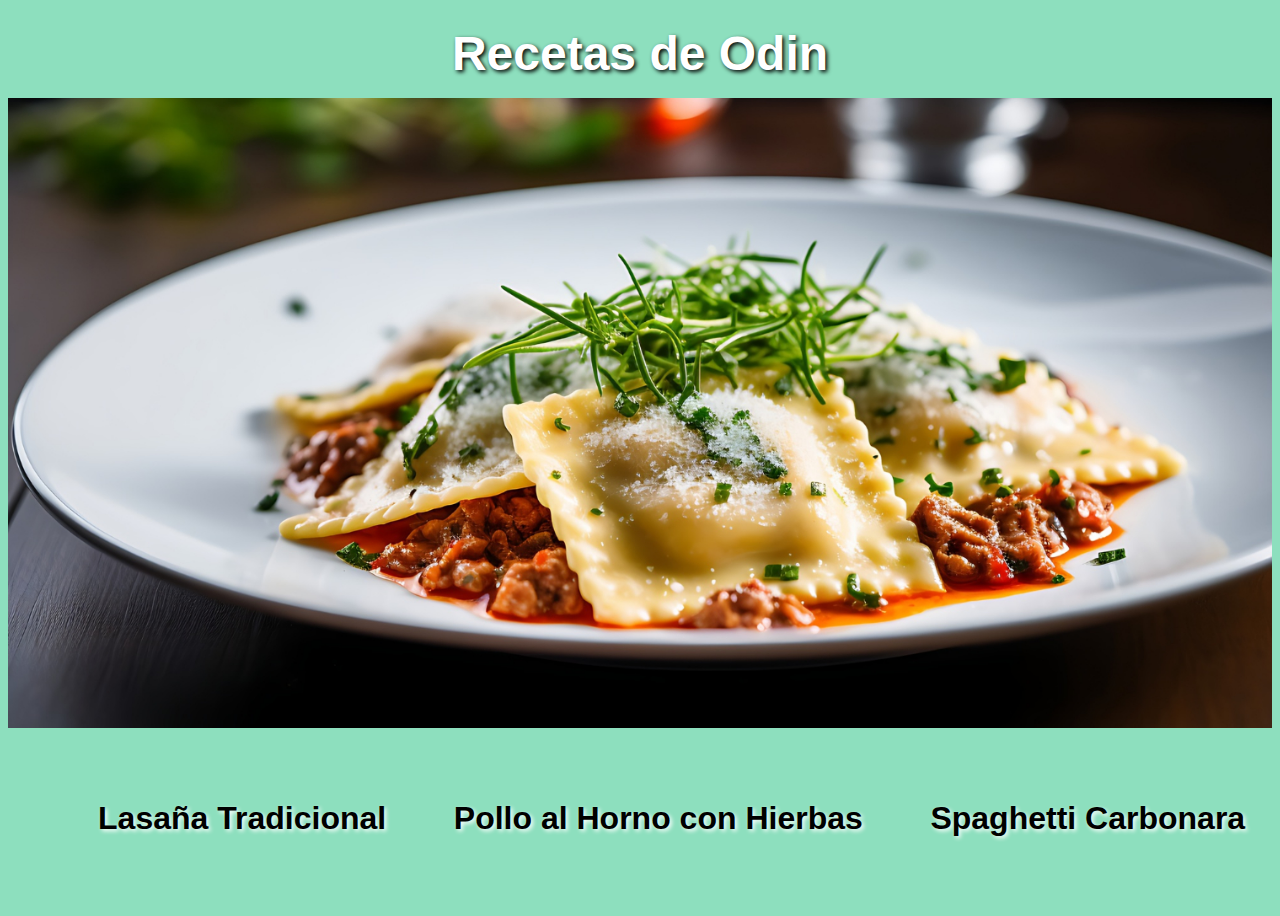
<file: index.html>
<!DOCTYPE html>
<html lang="en">
<head>
    <meta charset="UTF-8">
    <meta name="viewport" content="width=device-width, initial-scale=1.0">
    <title>Recetas Odin</title>
    <link rel="stylesheet" href="css/estilo.css">
</head>
<body>
    <header>
        <h1 class="">Recetas de Odin</h1>   
    </header>

    <section class="imagen_principal">
        <img src="img/pasta.jpg"  alt="">
    </section>        

    <footer class="pie_principal">
        <ul>
            <li><a href="recipes/lasana.html">Lasaña Tradicional</a></li>
            <li><a href="recipes/pollo_al_horno.html">Pollo al Horno con Hierbas</a></li>
            <li> <a href="recipes/espaguetis_carbonara.html">Spaghetti Carbonara</a></li>
        </ul>

    </footer>
    
</body>
</html>
</file>
<file: css/estilo.css>
body{
    background-color: rgb(129, 132, 129);
    font-family: 'Franklin Gothic Medium', 'Arial Narrow', Arial, sans-serif;
    background-color: #4ccd99a3;
}

header{
    width: 100%;
    height: 10vh;
    text-align: center;
    position: relative
}

h1, h2{
    font-size: 3em;
    color: white;
    margin: 0 auto;
    text-align: center;
    position: absolute; /* Posicionamiento absoluto para el ul */
    top: 50%; /* Mueve el ul al 50% de la altura del footer */
    left: 50%; /* Mueve el ul al 50% de la anchura del footer */
    transform: translate(-50%, -50%); /* Compensa el propio tamaño del ul para centrar exactamente */
    list-style-type: none;
    margin: 0;
    padding: 0;
    text-align: center; /* Asegura que los elementos li se centren horizontalmente */
    text-shadow: 2px 2px 4px #000000; /* Añade sombra negra suave */


}
.imagen_principal{
    width: 100%;
    height: 70vh;
}
.imagen_principal > img {
    width: 100%;
    height: 100%;
    object-fit: cover;
    object-position: center;
}

.pie_principal{
    width: 100%;
    height: 20vh;
    text-align: center;
    position: relative
}


.pie_principal > ul {
    position: absolute; /* Posicionamiento absoluto para el ul */
    top: 50%; /* Mueve el ul al 50% de la altura del footer */
    left: 50%; /* Mueve el ul al 50% de la anchura del footer */
    transform: translate(-50%, -50%); /* Compensa el propio tamaño del ul para centrar exactamente */
    list-style-type: none;
    margin: 0;
    padding: 0;
    text-align: center; /* Asegura que los elementos li se centren horizontalmente */
    width: 100%;
}

.pie_principal > ul > li{    
    display: inline;
    padding-left: 5%;

}

.pie_principal > ul > li > a{
    text-decoration: none;
    color: rgb(0, 0, 0);
    font-size: 2em;
    font-weight: bold;    text-shadow: 2px 2px 4px #ffffff; /* Añade sombra negra suave */

    
}

.pie_principal > ul > li > a:hover{
    text-decoration: none;
    color: rgb(255, 255, 255);
    font-size: 3em;
    font-weight: bold;
    transition: 0.5s ease-in-out;
    text-shadow: 2px 2px 4px #000000; /* Añade sombra negra suave */

}

/*fin página principal*/

/*inicio de las demas páginas*/

.descripcion{
    width: 100%;
    height: 90vh;
    position: relative;
    background-color: black;

}

.descripcion > h3, .descripcion > p {
    text-align: center;
    color: rgb(255, 255, 255);
    z-index: 10;
    font-size: 3em;
    position: absolute;
    width: 100%;
    text-shadow: 2px 2px 4px #000000; /* Añade sombra negra suave */

}

.descripcion > h3 {
    top: 1%; /* Ajusta según sea necesario */
    height: 10%; /* O ajusta según el contenido */
}

.descripcion > p {
    top: 30%; /* Ajusta para que no se superponga con el h3 */
    height: 20%; /* O ajusta según el contenido */
}

.descripcion > img{
    width: 100%;
    height: 100%;
    object-fit: cover;
    object-position: center;
    opacity: 0.7;
    z-index: 0;
}

.ingredientes{
    width: 100%;
    height: vh;

}

.ingredientes > section{
display: inline-block;
width: 40%;
box-sizing: border-box;
vertical-align: top;
padding-left: 10%;

}

.ingredientes > section > h3{

    font-size: 2.5em;
    color: white;
    margin: 0 auto;
    text-align: center;
    padding: 5% ;
    text-align: center; /* Asegura que los elementos li se centren horizontalmente */
    text-shadow: 2px 2px 4px #000000; /* Añade sombra negra suave */


}

.ingredientes > section > ul > li,
.ingredientes > section > ol > li{
    font-size: 1.2em;


}
</file>
